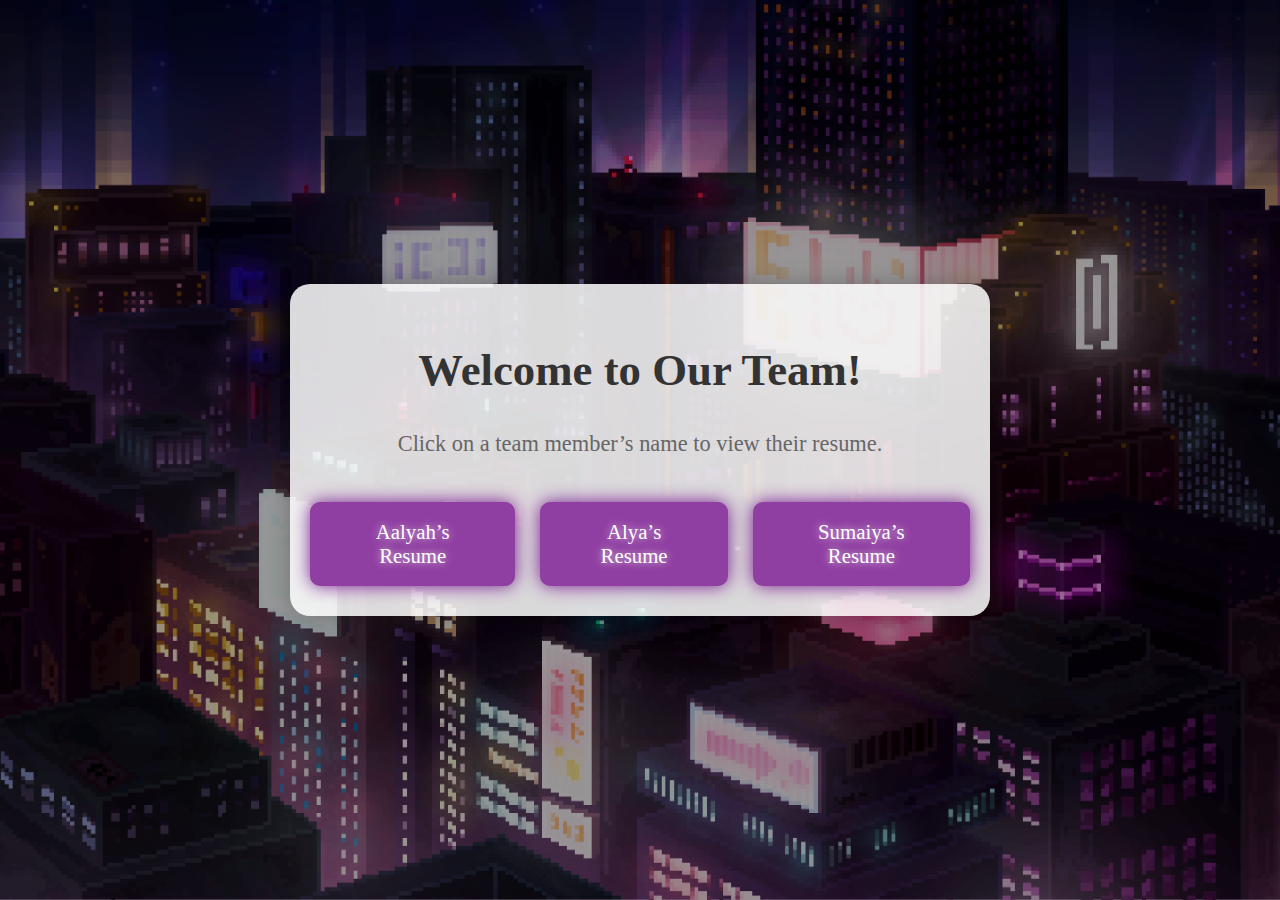
<file: static/index.html>
<!DOCTYPE html>
<html lang="en">
<head>
    <meta charset="UTF-8">
    <meta name="viewport" content="width=device-width, initial-scale=1.0">
    <title>Team Homepage</title>
    <link rel="stylesheet" href="index.css">
</head>
<body>
    <div class="container">
        <h1>Welcome to Our Team!</h1>
        <p>Click on a team member&#8217;s name to view their resume.</p>
        <div class="button-container">
            <a href="aalyah-resume.html" class="button">Aalyah&#8217;s Resume</a>
            <a href="alya-resume.html" class="button">Alya&#8217;s Resume</a>
            <a href="sumaiya-resume.html" class="button">Sumaiya&#8217;s Resume</a>
        </div>
    </div>
</body>
</html>
</file>
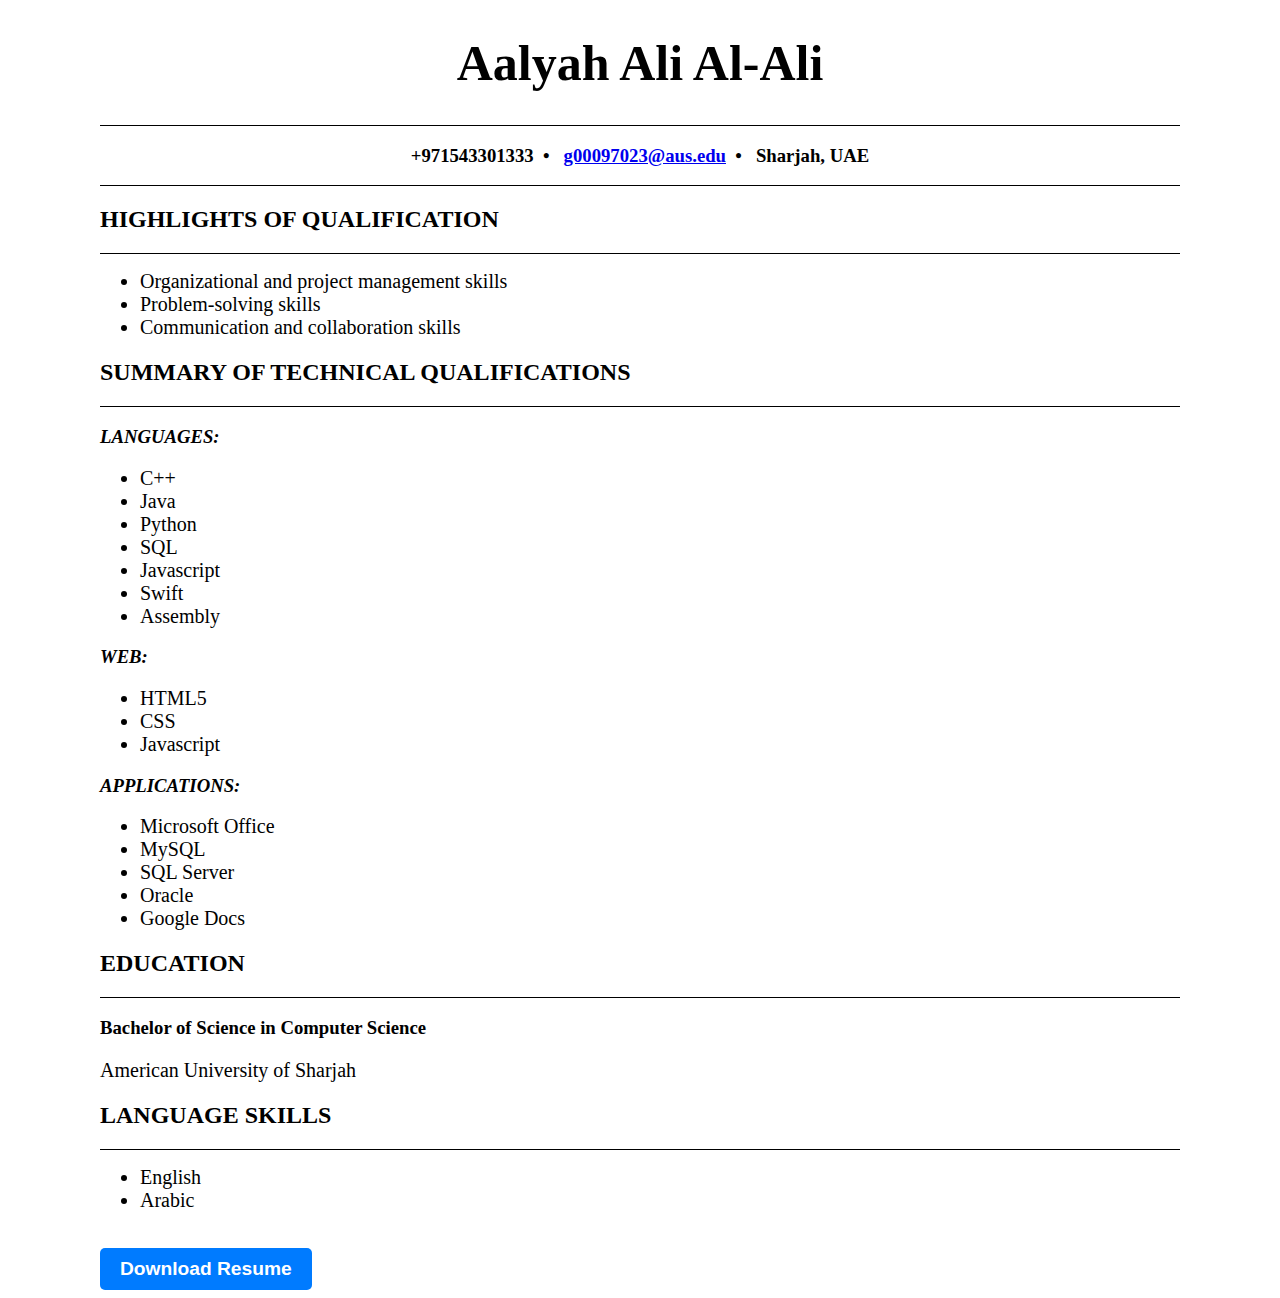
<file: static/aalyah-resume.html>
<!DOCTYPE html>
<html>
  <head>
    <title>Aalyah Resume</title>
    <link rel="stylesheet" href="aalyah-resume.css">
    <meta charset="UTF-8">
    <meta name="viewport" content="width=device-width, initial-scale=1.0">
    <header id="c">
      <h1 id="my_name">Aalyah Ali Al-Ali</h1>
      <hr>
      <h3>+971543301333&ensp;&#x2022;&ensp;
      <a href="mailto:g00097023@aus.edu">g00097023@aus.edu</a>&ensp;&#x2022;&ensp;
      Sharjah, UAE</h3>
      <hr>
    </header>
  </head>

  <body>
    <h2>HIGHLIGHTS OF QUALIFICATION</h2>
    <hr>
    <ul>
      <li>Organizational and project management skills</li>
      <li>Problem-solving skills</li>
      <li>Communication and collaboration skills</li>
    </ul>

    <h2>SUMMARY OF TECHNICAL QUALIFICATIONS</h2>
    <hr>
    <div>
      <h3 class="in">LANGUAGES:</h3>
      <ul>
        <li>C++</li>
        <li>Java</li>
        <li>Python</li>
        <li>SQL</li>
        <li>Javascript</li>
        <li>Swift</li>
        <li>Assembly</li>

      </ul>
  
      <h3 class="in">WEB:</h3>
      <ul>
        <li>HTML5</li>
        <li>CSS</li>
        <li>Javascript</li>
      </ul>
  
      <h3 class="in">APPLICATIONS:</h3>
      <ul>
        <li>Microsoft Office</li>
        <li>MySQL</li>
        <li>SQL Server</li>
        <li>Oracle</li>
        <li>Google Docs</li>

      </ul>
    </div>

    <h2>EDUCATION</h2>
    <hr>
    <div>
      <h3>Bachelor of Science in Computer Science</h3>
      <p>American University of Sharjah</p>
    </div>

    <h2>LANGUAGE SKILLS</h2>
    <hr>
    <div>
      <ul>
        <li>English</li>
        <li>Arabic</li>
      </ul>
    </div>

    <button id="resumeBtn"><b>Download Resume</b></button>
    <script src = "aalyah-resume.js"></script>
  </body>

</html>
</file>
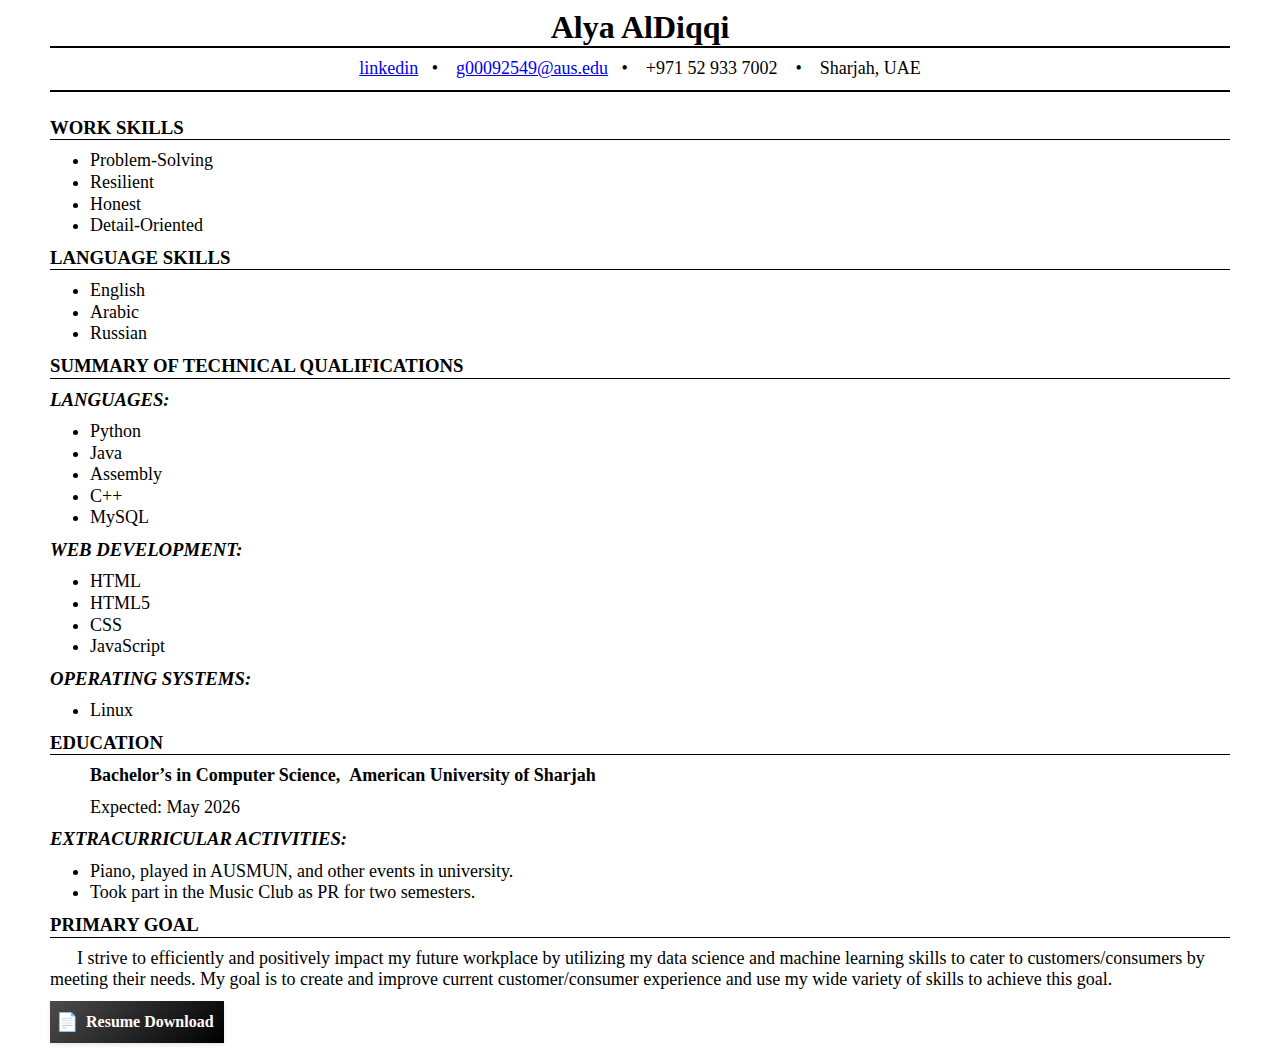
<file: static/alya-resume.html>
<!DOCTYPE html>
<html>
<head>
    <meta charset="UTF-8">
    <meta name="viewport" content="width=device-width, initial-scale=1.0">
<title>Alya AlDiqqi Resume</title>
<link rel="stylesheet" href="alya-resume.css">
</head>
<body>
<h1>Alya AlDiqqi<hr></h1>
<p class="contact-info">
    <a href="https://www.linkedin.com/in/alya-al-diqqi-40b6b3202/">linkedin</a>&ensp; &#x2022; &ensp;
    <a href=mailto:g00092549@aus.edu>g00092549@aus.edu</a>&ensp; &#x2022; &ensp;
    +971 52 933 7002 &ensp; &#x2022; &ensp;
    Sharjah, UAE
</p>
<hr id="hr2">
<div>
    <h3>WORK SKILLS<hr class="forhr"></h3>
        <ul>
            <li>Problem-Solving</li>
            <li>Resilient</li>
            <li>Honest</li>
            <li>Detail-Oriented</li>
        </ul>
</div>
<div>
    <h3>LANGUAGE SKILLS<hr class="forhr"></h3>
        <ul>
            <li>English</li>
            <li>Arabic</li>
            <li>Russian</li>
        </ul>
</div>

<div>
<h3>SUMMARY OF TECHNICAL QUALIFICATIONS<hr class="forhr"></h3>
    <i><h3>LANGUAGES:</h3></i>
        <ul>
            <li>Python</li>
            <li>Java</li>
            <li>Assembly</li>
            <li>C++</li>
            <li>MySQL</li>
        </ul>
<i><h3>WEB DEVELOPMENT:</h3></i>
        <ul>
            <li>HTML</li>
            <li>HTML5</li>
            <li>CSS</li>
            <li>JavaScript</li>
        </ul>
    <i><h3>OPERATING SYSTEMS:</h3></i>
        <ul>
            <li>Linux</li>
        </ul>
</div>

<div>
    <h3>EDUCATION<hr class="forhr"></h3>
        <ul>
           <p><b>Bachelor&#8217;s in Computer Science,&ensp;American University of Sharjah</b></p>
           <p>Expected: May 2026</p>
        </ul>
        <i><h3>EXTRACURRICULAR ACTIVITIES:</h3></i>
        <ul>
            <li>Piano, played in AUSMUN,
                and other events in
                university.</li>
            <li>Took part in the Music Club
                as PR for two semesters.</li>
        </ul>
</div>

<div>
    <h3>PRIMARY GOAL<hr class="forhr"></h3>
        <p>&ensp;&ensp;&ensp;I strive to efficiently and positively impact my future workplace by
            utilizing my data science and machine learning skills to cater to
            customers/consumers by meeting their needs. My goal is to
            create and improve current customer/consumer experience and use
            my wide variety of skills to achieve this goal. </p>
</div>
<button id="resumeBtn"><b>Resume Download</b></button>
<script src = "alya-resume.js"></script>
</body>
</html>
</file>
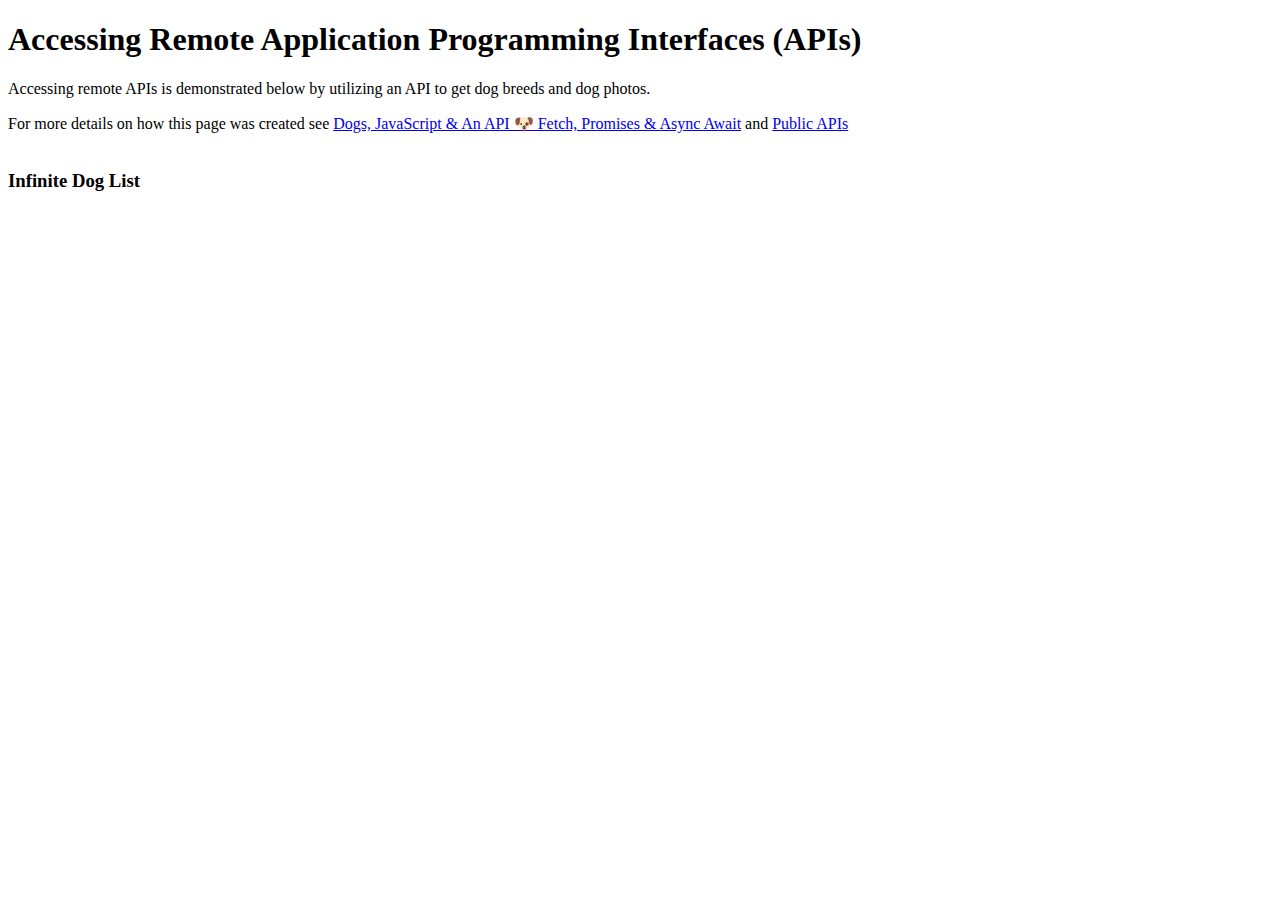
<file: static/fetching-remote-dog-breeds.html>
<!DOCTYPE html>
<html>
	<head>
		<title>Dog List</title>
	</head>

<body>
<h1>Accessing Remote Application Programming Interfaces (APIs)</h1>
<p>Accessing remote APIs is demonstrated below by utilizing an API to get dog breeds and dog photos.</p>

For more details on how this page was created see
<a href="https://www.youtube.com/watch?v=AVmGmLFcukM">Dogs, JavaScript & An API 🐶 Fetch, Promises & 
Async Await</a> and <a href="https://github.com/public-apis/public-apis">Public 
APIs</a><br /><br />

<h3>Infinite Dog List</h3>
<div id="breed"></div><br>
<div id="photo1"></div>
<div id="photo2"></div>

<script>
	// JavaScript code starts here.
	async function createBreedList() {
		const response = await fetch('https://dog.ceo/api/breeds/list/all')
		const breedList = await response.json()

		// Note that this line below utilizing a template literal which utilizes back ticks (``).
		document.getElementById("breed").innerHTML = `
			<select onchange="loadByBreed(this.value)">
				<option>Choose a dog breed...</option>
				${Object.keys(breedList.message).map(function(breed) { 
					return `<option>${breed}</option>`}).join("")
				}
			</select>`
	}

	async function loadByBreed(breed) {
		if (breed != 'Choose a dog breed...') {
			const response = await fetch(`https://dog.ceo/api/breed/${breed}/images`)
    		const data = await response.json()
			document.getElementById("photo1").innerHTML = `<img src="${data.message[0]}" height="400">`
			document.getElementById("photo2").innerHTML = `<img src="${data.message[1]}" height="400">`
		}
	}

	// JavaScript function that gets called automatically when the HTML page is loaded.
	createBreedList()
</script>

</body>
</html>
</file>
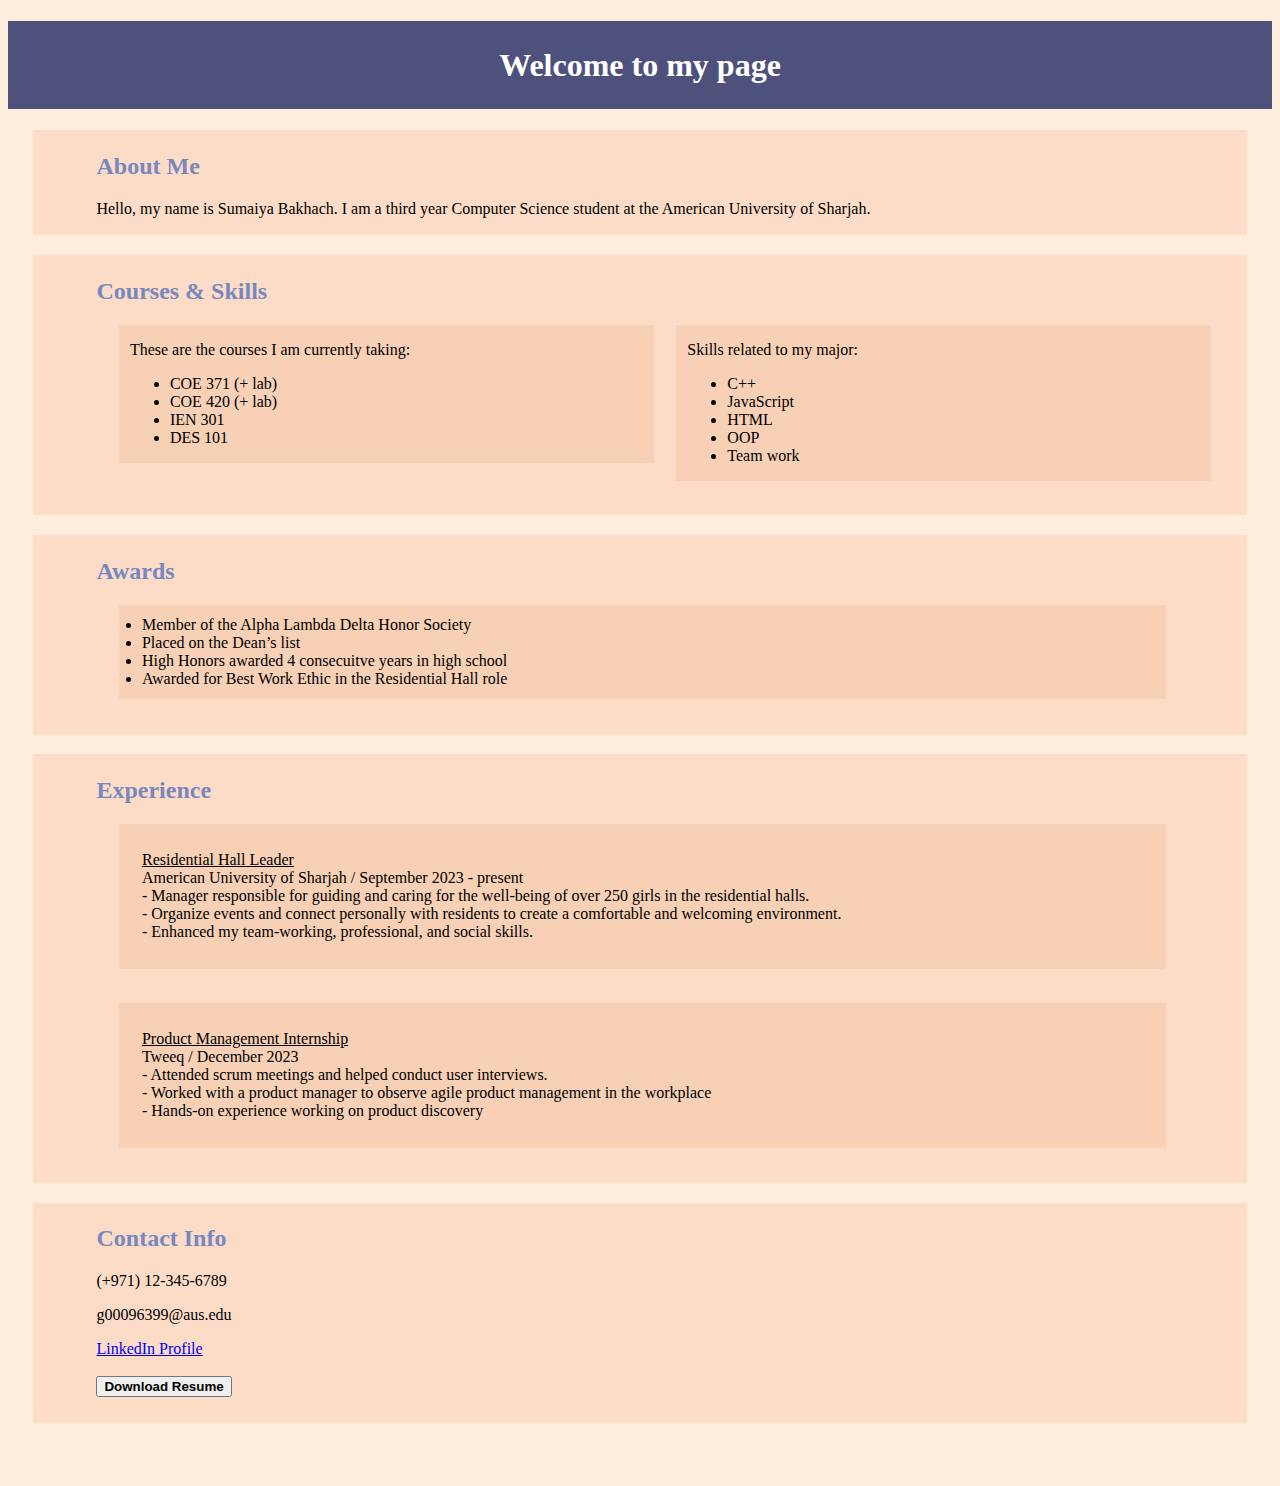
<file: static/sumaiya-resume.html>
<!DOCTYPE html>
<html>
    <head>
        <meta name="viewport" content="width=device-width, initial-scale=1.0">
        <meta charset="UTF-8">
        <meta name="viewport" content="width=device-width, initial-scale=1.0">
        <link rel="stylesheet" href="sumaiya-resume.css" />
    </head>

    <!--I asked the professor if this format is allowed and he said as long as it meets the requirements of the other format it is alright-->
    <body class="body">
        
        <h1 class="header"> Welcome to my page</h1>
        
        <div class="section">
            <h2 class="h2">About Me</h2>
            <p>Hello, my name is Sumaiya Bakhach. I am a third year Computer Science student at the American University of Sharjah.</p>
        </div>
        
        <div class="section">
            <h2 class="h2">Courses & Skills</h2>

            <div class="row">
                <div class="column">
                    <p>These are the courses I am currently taking:</p>
                    <ul>
                        <li>COE 371 (+ lab) </li>
                        <li>COE 420 (+ lab) </li>
                        <li>IEN 301 </li>
                        <li>DES 101 </li>
                    </ul>
                    
                </div>
    
                <div class="column">
                    <p>Skills related to my major:</p>
                    <ul>
                        <li>C++</li>
                        <li>JavaScript</li>
                        <li>HTML</li>
                        <li>OOP</li>
                        <li>Team work </li>   
                    </ul>
                    
                </div>
            </div>
        </div>


        <div class="section">
            <h2 class="h2">Awards </h2>

            <div class="experience">
                <li>Member of the Alpha Lambda Delta Honor Society </li>
                <li>Placed on the Dean’s list </li>
                <li>High Honors awarded 4 consecuitve years in high school </li>
                <li>Awarded for Best Work Ethic in the Residential Hall role </li>
            </div>

        </div>



        <div class="section">
            <h2 class="h2">Experience </h2>

            <div class="experience">
                <p> <u>Residential Hall Leader</u> <br>
                    American University of Sharjah / September 2023 - present <br>
                    
                    - Manager responsible for guiding and caring for the well-being of over 250 girls in the residential halls. <br>
                   - Organize events and connect personally with residents to create a comfortable and welcoming environment.  <br>
                   - Enhanced my team-working, professional, and social skills.
                </p>
            </div>

            <div class="experience">
                <p> <u>Product Management Internship</u> <br>
                    Tweeq / December 2023 <br>
                    
                    - Attended scrum meetings and helped conduct user interviews. <br>
                    - Worked with a product manager to observe agile product management in the workplace <br>
                    - Hands-on experience working on product discovery <br>
                
                </p>
            </div>
           
           
        </div>

        <div class="section" id="last">
            <h2 class="h2">Contact Info </h2>
            <article>
                <p>(+971) 12-345-6789</p>
                <p>g00096399@aus.edu</p>
                <a href="https://www.linkedin.com/in/sumaiya-bakhach/">LinkedIn Profile</a>
            </article><br>
            <div><button id="resumeBtn"><b>Download Resume</b></button> </div>
        </div>

        <script src="sumaiya-resume.js"></script>
    </body>
</html>
</file>
<file: static/index.css>
body {
    font-family: Georgia, 'Times New Roman', Times, serif;
    margin: 0;
    padding: 20px;
    display: flex;
    justify-content: center;
    align-items: center;
    min-height: 100vh;
    background: url('artistic-building-pixel-art.png') center/cover no-repeat;
    position: relative;
    z-index: 1;
    box-sizing: border-box;
}

body::before {
    content: '';
    position: absolute;
    top: 0;
    left: 0;
    width: 100%;
    height: 100%;
    background-color: rgba(0, 0, 0, 0.4);
    z-index: -1;
}

.container {
    text-align: center;
    background-color: rgba(255, 255, 255, 0.85);
    padding: 30px 20px;
    border-radius: 20px;
    box-shadow: 0 0 25px rgba(0, 0, 0, 0.25);
    max-width: 700px;
    width: 95%;
    box-sizing: border-box;
}

h1 {
    color: #333;
    margin-bottom: 35px;
    font-size: 2.8rem;
}

p {
    color: #666;
    margin-bottom: 45px;
    font-size: 1.4rem;
}

.button-container {
    display: flex;
    justify-content: center;
    gap: 25px;
    flex-wrap: nowrap; /* Prevent wrapping by default */
}

.button {
    text-decoration: none;
    background-color: #8f3ea1;
    color: white;
    padding: 18px 35px;
    border-radius: 10px;
    transition: background-color 0.3s ease, box-shadow 0.3s ease, text-shadow 0.3s ease;
    font-size: 1.3rem;
    box-shadow: 0 0 18px rgb(120, 27, 144);
    text-shadow: 0 0 8px rgba(255, 255, 255, 0.8);
}

.button:hover {
    background-color: #572e5c;
    box-shadow: 0 0 25px rgb(62, 30, 70);
    text-shadow: 0 0 12px rgba(255, 255, 255, 1);
}

@media (max-width: 600px) {
    .container {
        padding: 25px 15px;
    }
    
    h1 {
        font-size: 2.2rem;
        margin-bottom: 25px;
    }
    
    p {
        font-size: 1.1rem;
        margin-bottom: 35px;
    }
    
    .button-container {
        flex-direction: column; /* Stack vertically only on mobile */
        gap: 15px;
    }
    
    .button {
        padding: 15px 25px;
        font-size: 1.1rem;
    }
}
</file>
<file: static/aalyah-resume.css>
.in{
    font-style: italic;
}

header{
    text-align: center;
}

#my_name{
    font-size: 50px;
}

hr{
    height: 1px;
    border: 0 none;
    background-color: black;
}

body{
    margin-left: 100px;
    margin-right: 100px;
}

p{
    font-size: 20px;
}

li{
    font-size: 20px;
}

#resumeBtn {
    background-color: #007bff; /* Blue color */
    color: white;
    padding: 10px 20px;
    font-size: 1.2em;
    border: none;
    border-radius: 5px;
    cursor: pointer;
    transition: background-color 0.3s ease, transform 0.2s ease;
    display: inline-block;
    margin-top: 20px;
  }
  
  #resumeBtn:hover {
    background-color: #0056b3; /* Darker blue on hover */
    transform: scale(1.05); /* Slightly enlarges the button */
  }
  
  #resumeBtn:active {
    background-color: #004085; /* Even darker blue on active click */
  }
</file>
<file: static/alya-resume.css>
hr{
    background-color: black;
    border: 0;
    color:black;
    height: 2px;
    margin-top: 0;
    margin-bottom: 0;
}
ul, p{
    font-size:large; 
}
body{
    margin-right: 50px;
    margin-left: 50px;
    line-height: 1.2;    
}
h1{
    text-align: center;
}
h1, h2, h3, p, ul {
    margin-top: 0;
    padding-top: 0;
    margin-bottom:10px;
    padding-bottom: 0;
}

.contact-info {
    margin-top: 0;
    padding-top: 0;
    margin-bottom:10px;
    padding-bottom: 0;
    text-align: center;
}
.forhr{
    background-color: black;
    border: 0 none;
    color:black;
    height: 1px;
    margin-top: 0;
    margin-bottom: 0;
}
#hr2{
    margin-bottom: 25px;
}
#resumeBtn {
    padding-top: 10px;
    padding-bottom: 10px;
    padding-right: 10px;
    font-size: 16px;
    font-family: 'Times New Roman', Times, serif;
    font-weight: 600;
    color: #ffffff;
    background: linear-gradient(135deg, #4d4b4b 0%, #000000 100%);
    border:#26282b;
    cursor: pointer;
    transition: all 0.2s cubic-bezier(0.4, 0, 0.2, 1);
    box-shadow: 0 2px 4px rgba(0, 0, 0, 0.1);
    display: inline-flex;
    align-items: center;
    gap: 8px;
}

#resumeBtn:hover {
    transform: translateY(-1px);
    box-shadow: 0 4px 8px rgba(0, 0, 0, 0.15);
    background: linear-gradient(135deg, #2f3135 0%, #a2a4a8 100%);
}

#resumeBtn:active {
    transform: translateY(1px);
    box-shadow: 0 1px 2px rgba(0, 0, 0, 0.1);
}

#resumeBtn:focus {
    outline: 2px solid #000000;
    outline-offset: 2px;
}

/* Optional icon styling */
#resumeBtn::before {
    content: '📄';
    display: inline-block;
    font-size: 18px;
    transition: transform 0.2s ease;
}

#resumeBtn:hover::before {
    transform: scale(1.1);
}
</file>
<file: static/sumaiya-resume.css>
.header {
    background-color: #4F517D;
    color: white;
    text-align: center;
    padding-top: 2%;
    padding-bottom: 2%;
}

.section{
    background-color: #fcdcc7 ;
    padding-left: 5%;
    padding-bottom: 1px;
    margin-left: 2%;
    margin-right: 2%;
    padding-right: 1%;
}

body{
    background-color: #FFEEDD;
}

h2{
    color: #7888BF;
    padding-top: 2%;
}

.column{
    float: left;
    width: 45%;
    height: auto;
    background-color: #f7d0b6;
    margin-bottom: 3%;
    margin-left: 2%;
    overflow: auto;
    padding-left: 1%;
    padding-right: 2%;
}
.row{
    padding-right: 2%;
}
.row::after {
    content: "";
    display: table;
    clear: both;
}

#last{
    margin-bottom: 5%;
    padding-bottom: 2%;
}

.experience{
    background-color: #f7d0b6;
    padding-left: 2%;
    padding-bottom: 1%;
    padding-top: 1%;
    margin-bottom: 3%;
    margin-left: 2%;
    width: 90%;
    height: auto;
}
</file>
